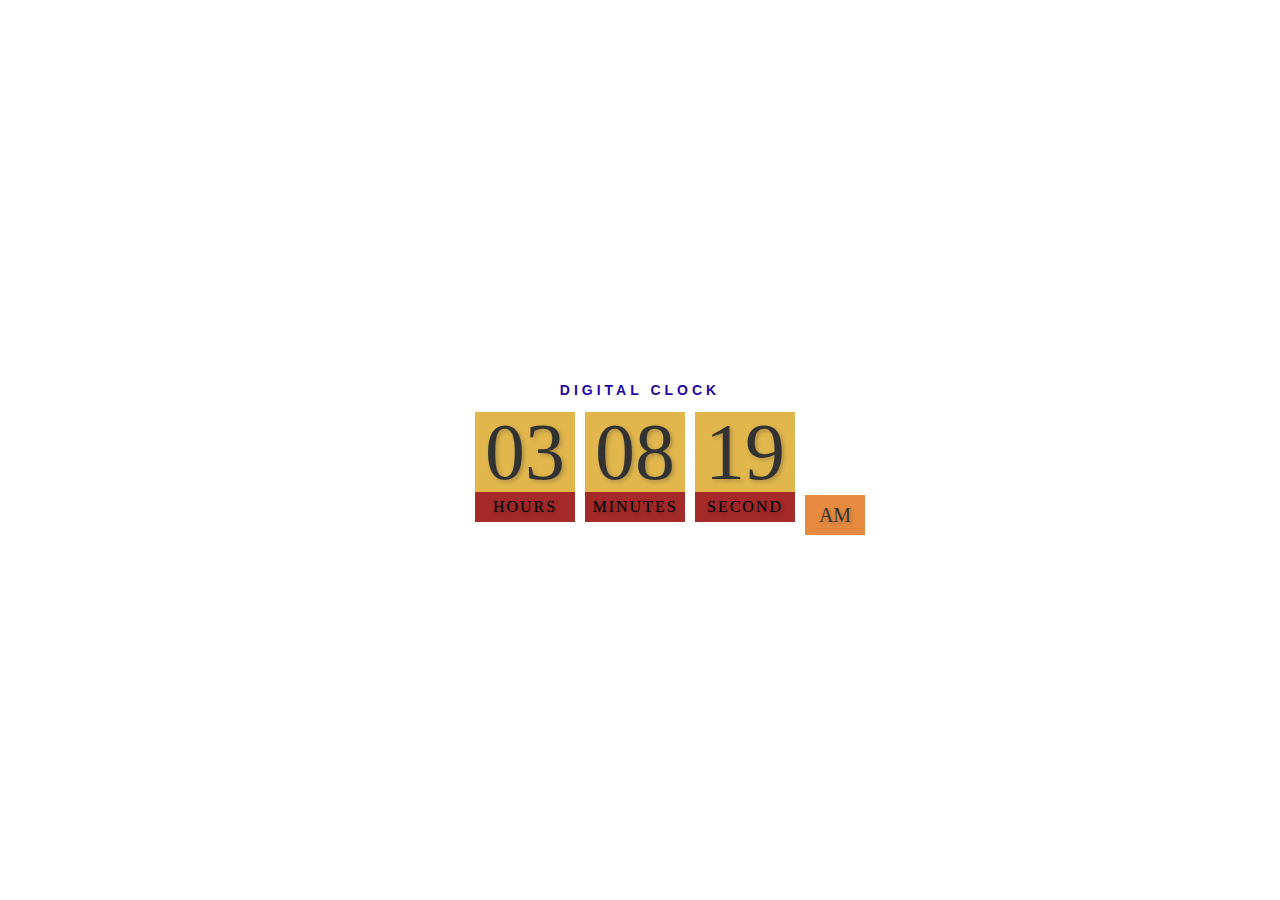
<file: index.html>
<!DOCTYPE html>
<html lang="en">
<head>
    <meta charset="UTF-8">
    <meta http-equiv="X-UA-Compatible" content="IE=edge">
    <meta name="viewport" content="width=device-width, initial-scale=1.0">
    <title>digitalclock</title>
    <link rel="stylesheet" href="clock.css">
</head>
<body><h1>Digital Clock</h1>
    <div class="clock">
        <div>
            <span id="hour">00</span>
            <span class="text">Hours</span>
        </div>
        <div>
            <span id="minutes">00</span>
            <span class="text">Minutes</span>
        </div>
        <div>
            <span id="second">00</span>
            <span class="text">Second</span>
        </div>
        <div>
            <span id="ampm">AM</span>
        </div>
    </div>
    <script src="clock.js" defer></script>
</body>
</html>
</file>
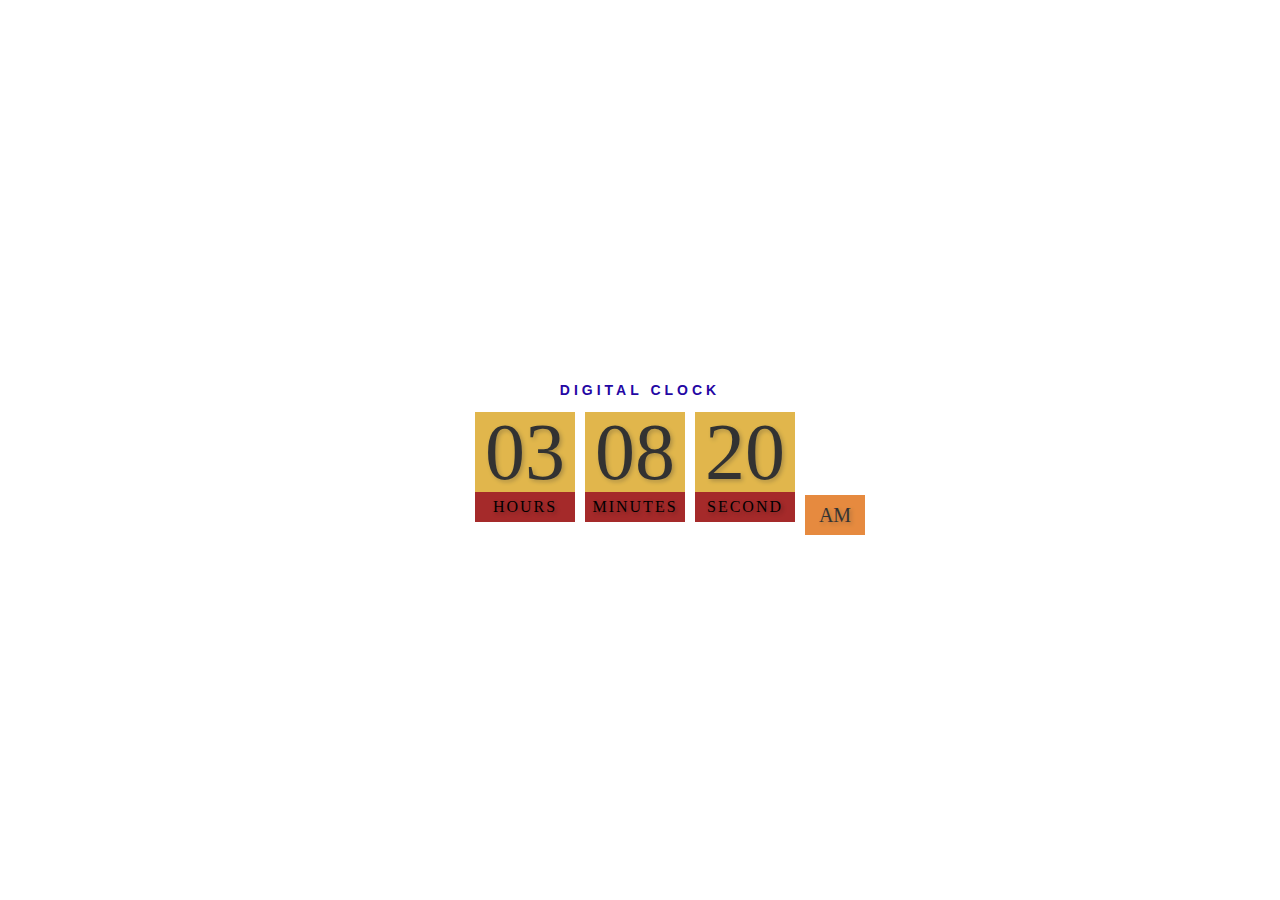
<file: digitalclocke.html>
<!DOCTYPE html>
<html lang="en">
<head>
    <meta charset="UTF-8">
    <meta http-equiv="X-UA-Compatible" content="IE=edge">
    <meta name="viewport" content="width=device-width, initial-scale=1.0">
    <title>digitalclock</title>
    <link rel="stylesheet" href="clock.css">
</head>
<body><h1>Digital Clock</h1>
    <div class="clock">
        <div>
            <span id="hour">00</span>
            <span class="text">Hours</span>
        </div>
        <div>
            <span id="minutes">00</span>
            <span class="text">Minutes</span>
        </div>
        <div>
            <span id="second">00</span>
            <span class="text">Second</span>
        </div>
        <div>
            <span id="ampm">AM</span>
        </div>
    </div>
    <script src="clock.js"></script>
</body>
</html>
</file>
<file: clock.css>
body{
    margin: 0;
    display: flex;
    flex-direction: column;   /*every thing in a column*/
    align-items: center;
    height: 100vh;            
    justify-content: center;  /*every thing to the center*/
    background: url("https://images.unsplash.com/photo-1598920710727-e6c74781538c?ixlib=rb-4.0.3&ixid=M3wxMjA3fDB8MHxzZWFyY2h8MTh8fGZsb3dlciUyMGZpZWxkfGVufDB8fDB8fHww&auto=format&fit=crop&w=600&q=60");
    background-repeat: repeat-x;
    
    
}
h1{color: #2407a4;
    text-transform: uppercase;
    letter-spacing: 4px;
    font-size: 14px;
    text-align: center;
    font-family: Arial, Helvetica, sans-serif;

}
.clock{
    display: flex;
}
.clock div{
    margin: 5px;
}
.clock span{
    width: 100px;
    height: 80px;
    background-color: goldenrod;
    opacity: .8;
    color: black;
    display: flex;
    justify-content: center;
    align-items: center;
    font-size: 80px;
    text-shadow: 2px 2px 4px rgba(0, 0,0, 0.3);
}
.clock .text{color: black;
    height: 30px;
    font-size: 16px;
    text-transform: uppercase;
    letter-spacing: 2px;
    background-color: brown;
    opacity: 3;
}
.clock #ampm{
    top: 55%;
    position: absolute;
    width: 60px;
    height: 40px;
    font-size: 20px;
    background-color: rgb(224, 110, 16);
}
</file>
